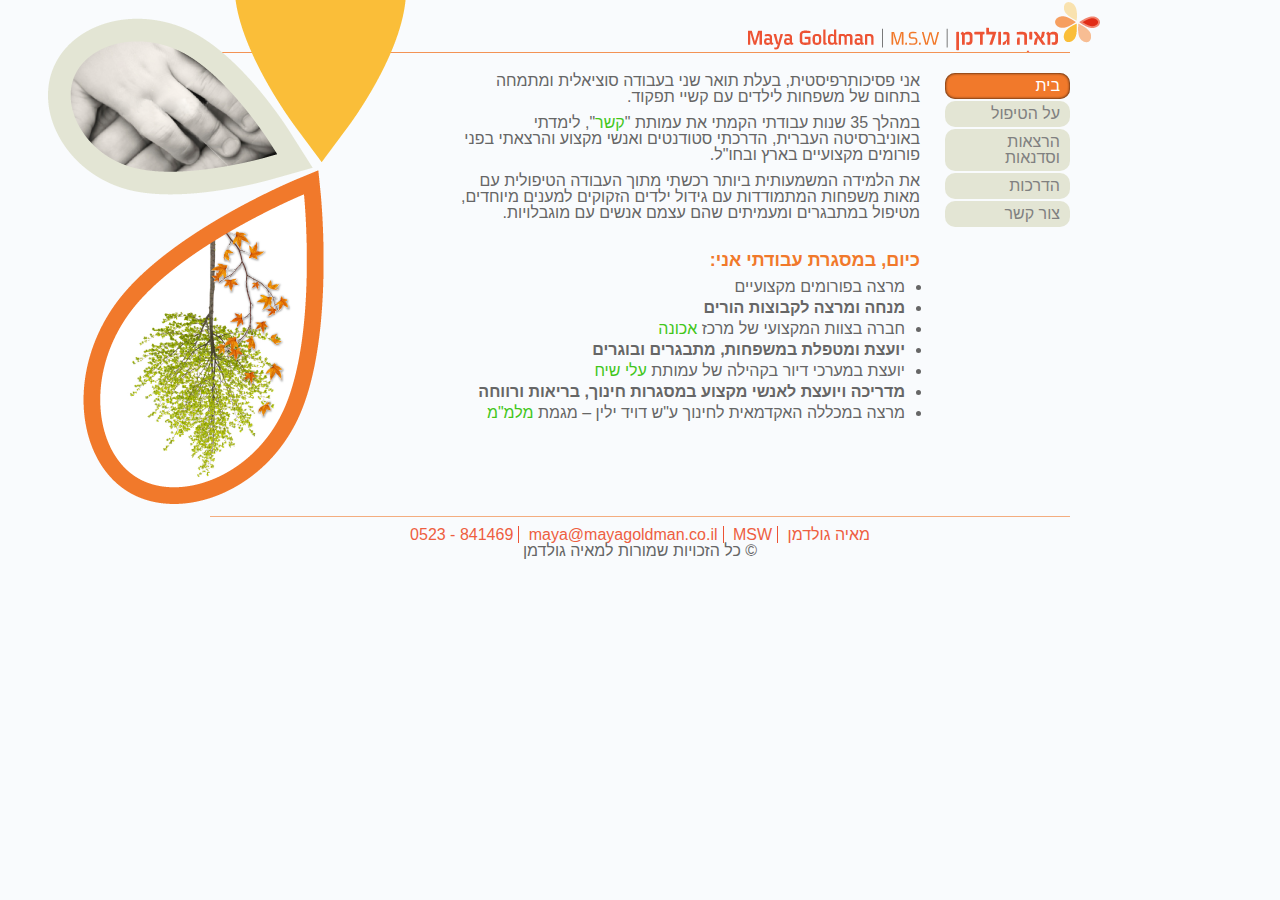
<file: index.html>
<!doctype html>
<html lang="he" dir="rtl">
    <head>
        <meta charset="utf-8">
        <meta http-equiv="x-ua-compatible" content="ie=edge">
        <title></title>
        <meta name="description" content="">
        <meta name="viewport" content="width=device-width, initial-scale=1">

        <link rel="apple-touch-icon" href="apple-touch-icon.png">
        <!-- Place favicon.ico in the root directory -->

        <link rel="stylesheet" href="style.css">
    </head>
    
<body class="rtl home page page-id-6 page-template-default">

<div class="wrapper">
  <header class="main">
    <hgroup>
      <h1>מאיה גולדמן | <span>M.S.W</span> | Maya Goldman</h1>
      <h2>פסיכותרפיה, הדרכה וייעוץ</h2>
    </hgroup>
  </header>
  <div class="main"><p>אני פסיכותרפיסטית, בעלת תואר שני בעבודה סוציאלית ומתמחה בתחום של משפחות לילדים עם קשיי תפקוד.</p>
<p>במהלך 35 שנות עבודתי הקמתי את עמותת &quot;<a title="קשר - מרכז מידע הכוונה וייעוץ להורים" href="http://www.horimbekesher.co.il/" target="_blank">קשר</a>&quot;, לימדתי באוניברסיטה העברית, הדרכתי סטודנטים ואנשי מקצוע והרצאתי בפני פורומים מקצועיים בארץ ובחו&quot;ל.</p>
<p>את הלמידה המשמעותית ביותר רכשתי מתוך העבודה הטיפולית עם מאות משפחות המתמודדות עם גידול ילדים הזקוקים למענים מיוחדים, מטיפול במתבגרים ומעמיתים שהם עצמם אנשים עם מוגבלויות.</p>
<h2 id="todayActivities">כיום, במסגרת עבודתי אני:</h2>
<ul>
<li>מרצה בפורומים מקצועיים</li>
<li><strong>מנחה ומרצה לקבוצות הורים</strong></li>
<li>חברה בצוות המקצועי של מרכז <a href="http://www.achvana.com" target="_blank">אכונה</a></li>
<li><strong>יועצת ומטפלת במשפחות, מתבגרים ובוגרים</strong></li>
<li>יועצת במערכי דיור בקהילה של עמותת <a title="דיור, תעסוקה, ושילוב בקהילה למיוחדים" href="www.aleisiach.org" target="_blank">עלי שיח</a></li>
<li><strong>מדריכה ויועצת לאנשי מקצוע במסגרות חינוך, בריאות ורווחה</strong></li>
<li>מרצה במכללה האקדמאית לחינוך ע&quot;ש דויד ילין &#8211; מגמת <a title="מורים לתלמידים עם מוגבלויות מורכבות" href="http://www.dyellin.ac.il/unitacademic/teacherscertificatebed/course/serious%20people%20with%20disabilities%20teachers" target="_blank">מלמ&quot;מ</a></li>
</ul>
  </div><!-- .MAIN -->
    <aside class="sidebar">
        <nav>
      <ul id="sidebar_nav" class="menu"><li id="menu-item-23" class="menu-item menu-item-type-post_type menu-item-object-page lib.getBiddingWithWinningTitlepage_item page-item-6 current_page_item menu-item-23"><a href="index.html">בית</a></li>
<li id="menu-item-22" class="menu-item menu-item-type-post_type menu-item-object-page menu-item-22"><a href="on_the_treatment.html">על הטיפול</a></li>
<li id="menu-item-21" class="menu-item menu-item-type-post_type menu-item-object-page menu-item-21"><a href="lectures_and_workshops.html">הרצאות וסדנאות</a></li>
<li id="menu-item-20" class="menu-item menu-item-type-post_type menu-item-object-page menu-item-20"><a href="guidance.html">הדרכות</a></li>
<li id="menu-item-19" class="menu-item menu-item-type-post_type menu-item-object-page menu-item-19"><a href="contact.html">צור קשר</a></li>
</ul>  
    </nav>
  </aside><!-- .SIDEBAR --> <div class="clear"></div>
  <footer class="main">
    <ul class="centered-list">
      <li><a href="/">מאיה גולדמן</a></li>
      <li>MSW</li>
      <li><a href="mailto:maya@mayagoldman.co.il">maya@mayagoldman.co.il</a></li>
      <li class="ltr">0523 - 841469</li>
    </ul>
    <p class="center-text">&copy; כל הזכויות שמורות ל<a href="index.html">מאיה גולדמן</a></p>
  </footer>
  <div id="bg_flower"></div>
</div><!-- .WRAPPER -->
<script src="jQuery.js"></script>
<script src="custom.js"></script>
</body>
</html>
</file>
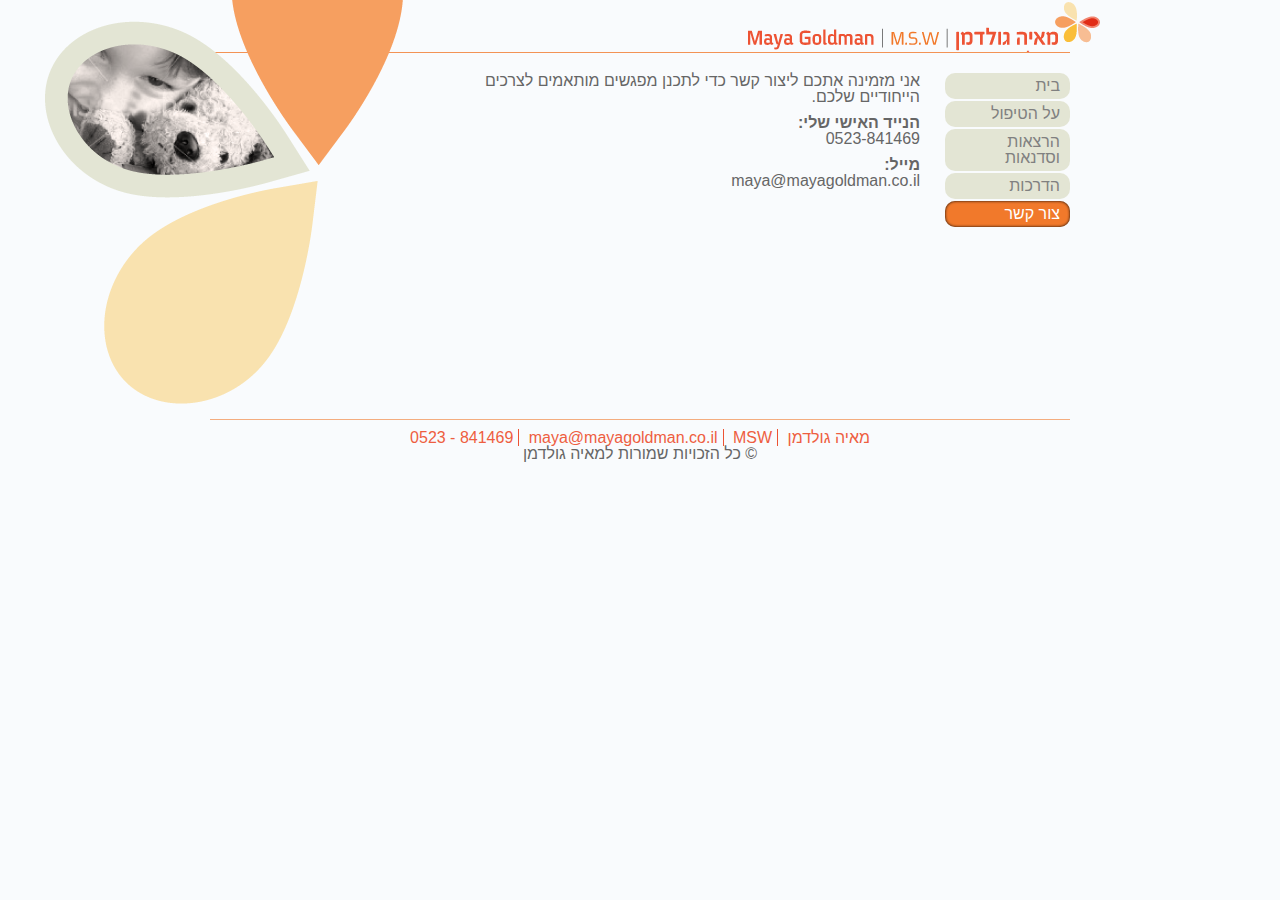
<file: contact.html>
<!doctype html>
<html lang="he" dir="rtl">
    <head>
        <meta charset="utf-8">
        <meta http-equiv="x-ua-compatible" content="ie=edge">
        <title></title>
        <meta name="description" content="">
        <meta name="viewport" content="width=device-width, initial-scale=1">

        <link rel="apple-touch-icon" href="apple-touch-icon.png">
        <!-- Place favicon.ico in the root directory -->

        <link rel="stylesheet" href="style.css">
    </head>
    

<body class="rtl page page-id-18 page-template-default">

<div class="wrapper">
  <header class="main">
    <hgroup>
      <h1>מאיה גולדמן | <span>M.S.W</span> | Maya Goldman</h1>
      <h2>פסיכותרפיה, הדרכה וייעוץ</h2>
    </hgroup>
  </header>
  <div class="main"><p>אני מזמינה אתכם ליצור קשר כדי לתכנן מפגשים מותאמים לצרכים הייחודיים שלכם.</p>
<p><strong>הנייד האישי שלי:</strong><br />
0523-841469</p>
<p><strong>מייל:</strong><br />
maya@mayagoldman.co.il</p>
  </div><!-- .MAIN -->


<aside class="sidebar">
        <nav>
      <ul id="sidebar_nav" class="menu"><li id="menu-item-23" class="menu-item menu-item-type-post_type menu-item-object-page lib.getBiddingWithWinningTitlepage_item page-item-6 current_page_item menu-item-23"><a href="index.html">בית</a></li>
<li id="menu-item-22" class="menu-item menu-item-type-post_type menu-item-object-page menu-item-22"><a href="on_the_treatment.html">על הטיפול</a></li>
<li id="menu-item-21" class="menu-item menu-item-type-post_type menu-item-object-page menu-item-21"><a href="lectures_and_workshops.html">הרצאות וסדנאות</a></li>
<li id="menu-item-20" class="menu-item menu-item-type-post_type menu-item-object-page menu-item-20"><a href="guidance.html">הדרכות</a></li>
<li id="menu-item-19" class="menu-item menu-item-type-post_type menu-item-object-page menu-item-19"><a href="contact.html">צור קשר</a></li>
</ul>  
    </nav>
  </aside><!-- .SIDEBAR --> <div class="clear"></div>
  <footer class="main">
    <ul class="centered-list">
      <li><a href="/">מאיה גולדמן</a></li>
      <li>MSW</li>
      <li><a href="mailto:maya@mayagoldman.co.il">maya@mayagoldman.co.il</a></li>
      <li class="ltr">0523 - 841469</li>
    </ul>
    <p class="center-text">&copy; כל הזכויות שמורות ל<a href="index.html">מאיה גולדמן</a></p>
  </footer>
  <div id="bg_flower"></div>
</div><!-- .WRAPPER -->
<script src="jQuery.js"></script>
<script src="custom.js"></script>
</body>
</html>
</file>
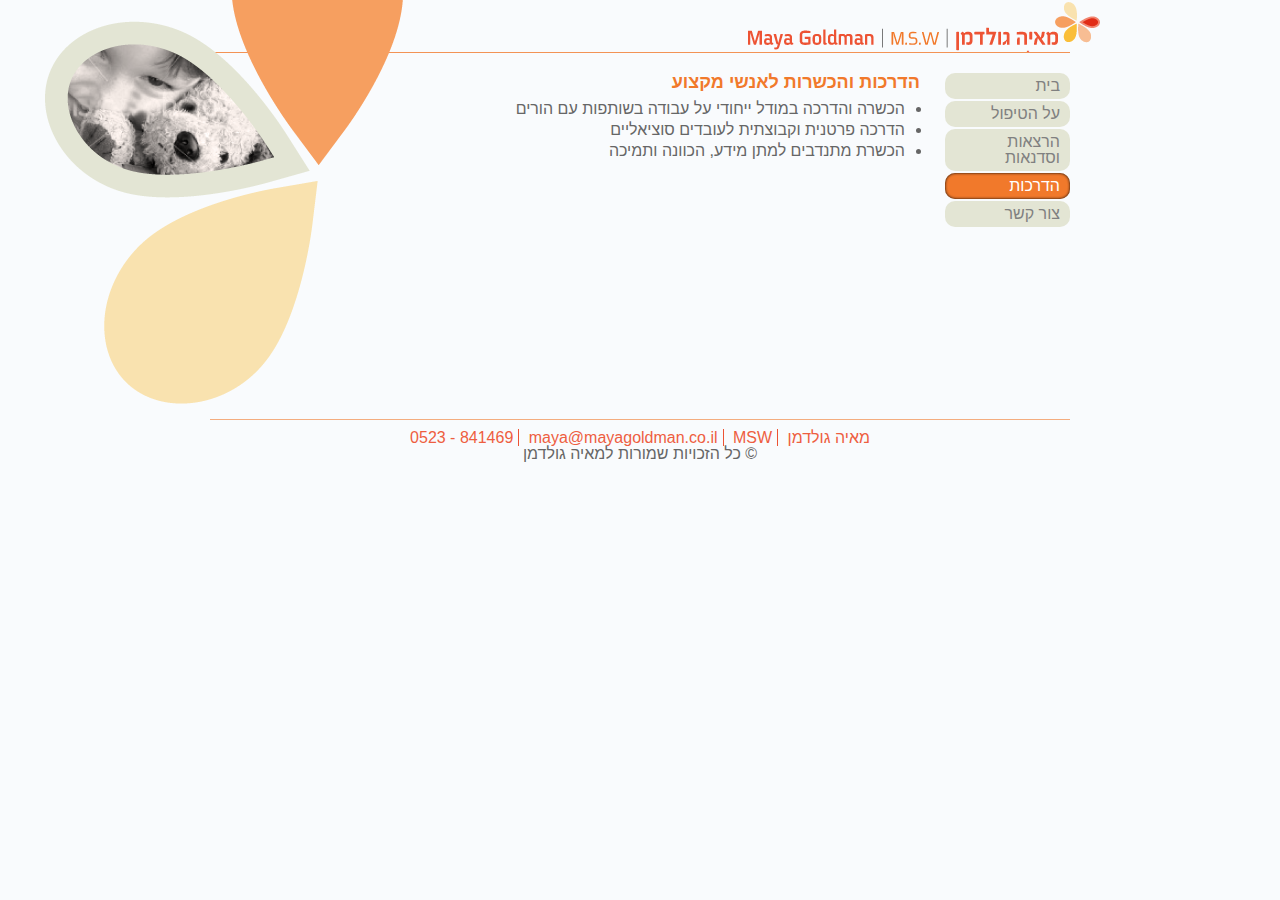
<file: guidance.html>
<!doctype html>
<html lang="he" dir="rtl">
    <head>
        <meta charset="utf-8">
        <meta http-equiv="x-ua-compatible" content="ie=edge">
        <title></title>
        <meta name="description" content="">
        <meta name="viewport" content="width=device-width, initial-scale=1">

        <link rel="apple-touch-icon" href="apple-touch-icon.png">
        <!-- Place favicon.ico in the root directory -->

        <link rel="stylesheet" href="style.css">
    </head>
    



<body class="rtl page page-id-14 page-template-default">

<div class="wrapper">
  <header class="main">
    <hgroup>
      <h1>מאיה גולדמן | <span>M.S.W</span> | Maya Goldman</h1>
      <h2>פסיכותרפיה, הדרכה וייעוץ</h2>
    </hgroup>
  </header>
  <div class="main"><h2>הדרכות והכשרות לאנשי מקצוע</h2>
<ul>
<li>הכשרה והדרכה במודל ייחודי על עבודה בשותפות עם הורים</li>
<li>הדרכה פרטנית וקבוצתית לעובדים סוציאליים</li>
<li>הכשרת מתנדבים למתן מידע, הכוונה ותמיכה</li>
</ul>
  </div><!-- .MAIN -->


<aside class="sidebar">
        <nav>
      <ul id="sidebar_nav" class="menu"><li id="menu-item-23" class="menu-item menu-item-type-post_type menu-item-object-page lib.getBiddingWithWinningTitlepage_item page-item-6 current_page_item menu-item-23"><a href="index.html">בית</a></li>
<li id="menu-item-22" class="menu-item menu-item-type-post_type menu-item-object-page menu-item-22"><a href="on_the_treatment.html">על הטיפול</a></li>
<li id="menu-item-21" class="menu-item menu-item-type-post_type menu-item-object-page menu-item-21"><a href="lectures_and_workshops.html">הרצאות וסדנאות</a></li>
<li id="menu-item-20" class="menu-item menu-item-type-post_type menu-item-object-page menu-item-20"><a href="guidance.html">הדרכות</a></li>
<li id="menu-item-19" class="menu-item menu-item-type-post_type menu-item-object-page menu-item-19"><a href="contact.html">צור קשר</a></li>
</ul>  
    </nav>
  </aside><!-- .SIDEBAR --> <div class="clear"></div>
  <footer class="main">
    <ul class="centered-list">
      <li><a href="/">מאיה גולדמן</a></li>
      <li>MSW</li>
      <li><a href="mailto:maya@mayagoldman.co.il">maya@mayagoldman.co.il</a></li>
      <li class="ltr">0523 - 841469</li>
    </ul>
    <p class="center-text">&copy; כל הזכויות שמורות ל<a href="index.html">מאיה גולדמן</a></p>
  </footer>
  <div id="bg_flower"></div>
</div><!-- .WRAPPER -->
<script src="jQuery.js"></script>
<script src="custom.js"></script>
</body>
</html>
</file>
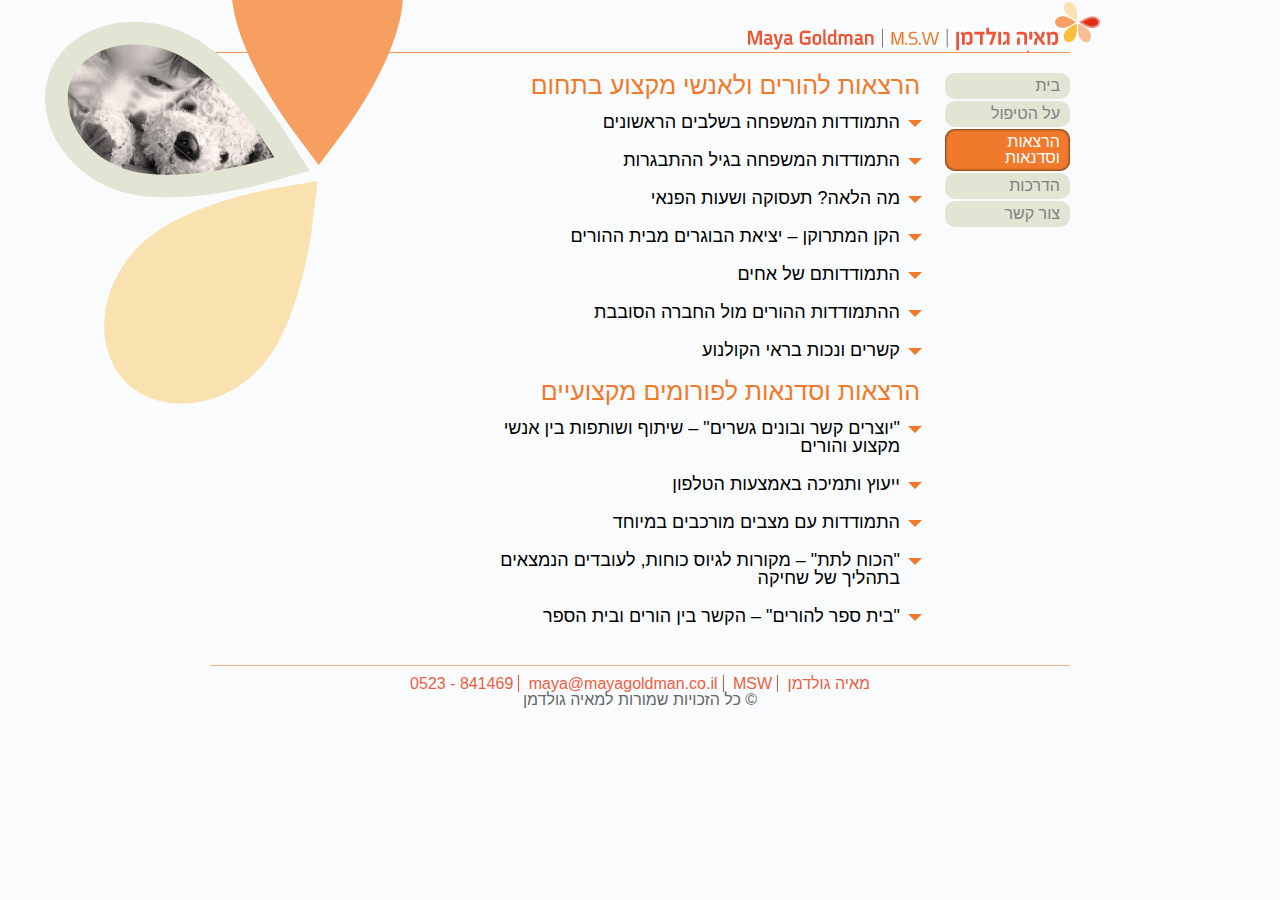
<file: lectures_and_workshops.html>
<!doctype html>
<html lang="he" dir="rtl">
    <head>
        <meta charset="utf-8">
        <meta http-equiv="x-ua-compatible" content="ie=edge">
        <title></title>
        <meta name="description" content="">
        <meta name="viewport" content="width=device-width, initial-scale=1">

        <link rel="apple-touch-icon" href="apple-touch-icon.png">
        <!-- Place favicon.ico in the root directory -->

        <link rel="stylesheet" href="style.css">
    </head>
    



<body class="rtl page page-id-12 page-template-default">

<div class="wrapper">
  <header class="main">
    <hgroup>
      <h1>מאיה גולדמן | <span>M.S.W</span> | Maya Goldman</h1>
      <h2>פסיכותרפיה, הדרכה וייעוץ</h2>
    </hgroup>
  </header>
  <div class="main"><article>
<h1>הרצאות להורים ולאנשי מקצוע בתחום</h1>
<article>
<h2>התמודדות המשפחה בשלבים הראשונים</h2>
<div class="hidden">
<p>קבלת הילד, התארגנות חדשה, היבטים רגשיים.</p>
</div>
</article>
<article>
<h2>התמודדות המשפחה בגיל ההתבגרות</h2>
<div class="hidden">
<p>גיל ההתבגרות הוגדר כתקופה של חיפוש, חיפוש פנימי להבין מי אני, חיפוש חיצוני למצוא את מקומי בחיים וחיפוש הזולת המשמעותי לקשר אינטימי.</p>
<p>מהי משמעות החיפוש עבור מתבגרים עם לקות ומהי משמעות התקופה עבור הוריהם?</p>
<p>ההרצאה נוגעת בחששות, פחדים, רווחים והפסדים במעבר מילדות להתבגרות ומתלות לעצמאות ולהגדרת העצמאות המתאימה.</p>
<p>נדון גם בסוגיות של דימוי עצמי, אמביוולנטיות, התמודדות עם החברה, נפרדות, נדנדה שבין ייאוש לתקווה, כל זאת על מנת לפתח כלים להבנה טובה יותר של התהליך ולהתמודדות עם סיטואציות שונות.</p>
</div>
</article>
<article>
<h2>מה הלאה? תעסוקה ושעות הפנאי</h2>
<div class="hidden">
<p>מה עושים אחרי שנגמר בית הספר? במפגש זה דנים באפשרויות השונות של תעסוקה – עבודה, התנדבות, צבא וכד'.</p>
<p>מהם השיקולים המנחים את הבחירה?</p>
<p>ההרצאה מתייחסת להיבטים הרגשיים שמלווים את התהליך, למפגש הלא פשוט עם &quot;עבודה בכאילו&quot; ולחששות המשפחות לגבי העתיד הכלכלי של ילדיהן.</p>
</div>
</article>
<article>
<h2>הקן המתרוקן &#8211; יציאת הבוגרים מבית ההורים</h2>
<div class="hidden">
<p>במעגל החיים המשפחתי מסמלת היציאה מבית ההורים שלב מעבר משמעותי עבור הבוגר הצעיר והוריו, שלב של עצמאות וסמל לקץ הילדות.</p>
<p>במפגש זה נתייחס לחששות, פחדים, רווחים והפסדים במעבר לדיור בקהילה. של מי הצורך במעבר? מה משמעותו?</p>
<p>נדון באפשרויות השונות של דיור בקהילה ועל דרך הכנת המתבגר ליציאה לדיור עצמאי, וכן בקשר בין ההורים למסגרת שבה מתגורר ילדם, והקשר של הבוגר הצעיר עם המשפחה.</p>
</div>
</article>
<article>
<h2>התמודדותם של אחים</h2>
<div class="hidden">
<p>קשר בין האחים, אווירה משפחתית, חלוקת תפקידים והתמודדות רגשית.</p>
</div>
</article>
<article>
<h2>ההתמודדות ההורים מול החברה הסובבת</h2>
<div class="hidden">
<p>המשפחה המורחבת, השכנים והקהילה הרחבה.</p>
</div>
</article>
<article>
<h2>קשרים ונכות בראי הקולנוע</h2>
<div class="hidden">
<p>התייחסות לחברה, לקהילה ולהתמודדות המשפחה והאדם עם המוגבלות באמצעות צפייה בקטעים מסרטים, ודיון בהיבטים השונים של התמודדות הדמויות, בהצגה הקולנועית של הקשרים שנוצרים והשפעתם על הצופים.</p>
</div>
</article>
</article>
<article>
<h1>הרצאות וסדנאות לפורומים מקצועיים</h1>
<article>
<h2>&quot;יוצרים קשר ובונים גשרים&quot; &#8211; שיתוף ושותפות בין אנשי מקצוע והורים</h2>
<div class="hidden">
<p>מודל ייחודי לעבודה עם המשפחות יחד עם השירותים בקהילה, והמבוסס על שימוש נדיב במידע, הגישה הרפלקטיבית והכוונה לפתרון בעיות הלוקחות בחשבון את מורכבותם של צרכיי המשפחה.</p>
</div>
</article>
<article>
<h2>ייעוץ ותמיכה באמצעות הטלפון</h2>
<div class="hidden">
<p>סוגיות ייחודיות &#8211; תהליך יצירת קשר בטלפון, מיומנויות שיחה, שמירה על סודיות, התייחסות לרגשות, התמודדות עם מצבים של שתיקה ועוד.</p>
</div>
</article>
<article>
<h2>התמודדות עם מצבים מורכבים במיוחד</h2>
<div class="hidden"></div>
</article>
<article>
<h2>&quot;הכוח לתת&quot; – מקורות לגיוס כוחות, לעובדים הנמצאים בתהליך של שחיקה</h2>
<div class="hidden">
<p>שימוש במקורות הפנימיים של העובד לגיוס כוחות במציאות קשה, ובהתבוננות פרו &#8211; אקטיבית על המצב.</p>
</div>
</article>
<article>
<h2>&quot;בית ספר להורים&quot; – הקשר בין הורים ובית הספר</h2>
<div class="hidden">
<p>ההיבטים השונים של שותפות הורים ואנשי החינוך, והדרך בה ניתן להשיג את השותפות המוצלחת ביותר והמתאימה לשני הצדדים.</p>
</div>
</article>
<article></article>
</article>
  </div><!-- .MAIN -->

<aside class="sidebar">
        <nav>
      <ul id="sidebar_nav" class="menu"><li id="menu-item-23" class="menu-item menu-item-type-post_type menu-item-object-page lib.getBiddingWithWinningTitlepage_item page-item-6 current_page_item menu-item-23"><a href="index.html">בית</a></li>
<li id="menu-item-22" class="menu-item menu-item-type-post_type menu-item-object-page menu-item-22"><a href="on_the_treatment.html">על הטיפול</a></li>
<li id="menu-item-21" class="menu-item menu-item-type-post_type menu-item-object-page menu-item-21"><a href="lectures_and_workshops.html">הרצאות וסדנאות</a></li>
<li id="menu-item-20" class="menu-item menu-item-type-post_type menu-item-object-page menu-item-20"><a href="guidance.html">הדרכות</a></li>
<li id="menu-item-19" class="menu-item menu-item-type-post_type menu-item-object-page menu-item-19"><a href="contact.html">צור קשר</a></li>
</ul>  
    </nav>
  </aside><!-- .SIDEBAR --> <div class="clear"></div>
  <footer class="main">
    <ul class="centered-list">
      <li><a href="/">מאיה גולדמן</a></li>
      <li>MSW</li>
      <li><a href="mailto:maya@mayagoldman.co.il">maya@mayagoldman.co.il</a></li>
      <li class="ltr">0523 - 841469</li>
    </ul>
    <p class="center-text">&copy; כל הזכויות שמורות ל<a href="index.html">מאיה גולדמן</a></p>
  </footer>
  <div id="bg_flower"></div>
</div><!-- .WRAPPER -->
<script src="jQuery.js"></script>
<script src="custom.js"></script>
</body>
</html>
</file>
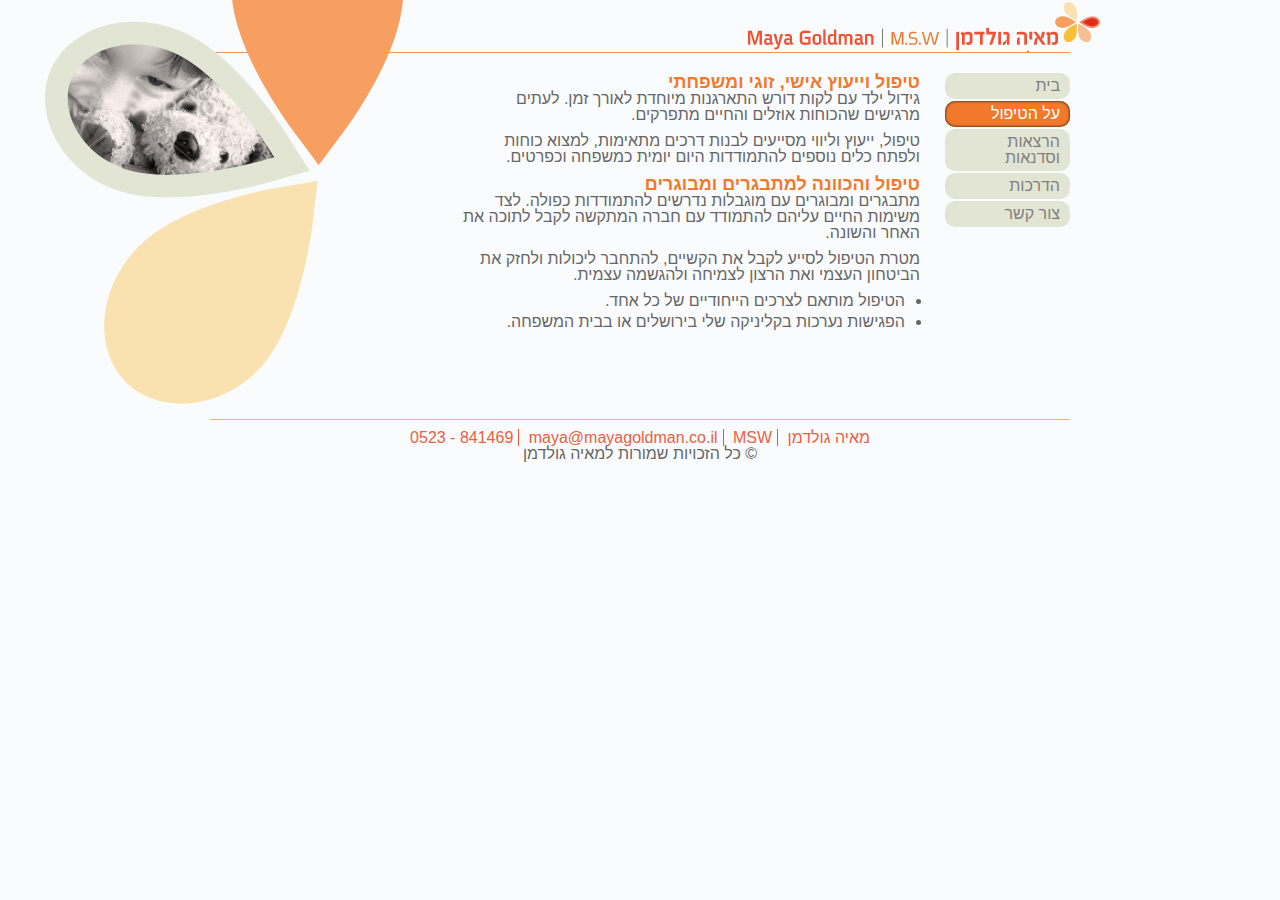
<file: on_the_treatment.html>
<!doctype html>
<html lang="he" dir="rtl">
    <head>
        <meta charset="utf-8">
        <meta http-equiv="x-ua-compatible" content="ie=edge">
        <title></title>
        <meta name="description" content="">
        <meta name="viewport" content="width=device-width, initial-scale=1">

        <link rel="apple-touch-icon" href="apple-touch-icon.png">
        <!-- Place favicon.ico in the root directory -->

        <link rel="stylesheet" href="style.css">
    </head>
    



<body class="rtl page page-id-10 page-template-default">

<div class="wrapper">
  <header class="main">
    <hgroup>
      <h1>מאיה גולדמן | <span>M.S.W</span> | Maya Goldman</h1>
      <h2>פסיכותרפיה, הדרכה וייעוץ</h2>
    </hgroup>
  </header>
  <div class="main"><h2>טיפול וייעוץ אישי, זוגי ומשפחתי</h2>
<p>גידול ילד עם לקות דורש התארגנות מיוחדת לאורך זמן. לעתים מרגישים שהכוחות אוזלים והחיים מתפרקים.</p>
<p>טיפול, ייעוץ וליווי מסייעים לבנות דרכים מתאימות, למצוא כוחות ולפתח כלים נוספים להתמודדות היום יומית כמשפחה וכפרטים.</p>
<h2>טיפול והכוונה למתבגרים ומבוגרים</h2>
<p>מתבגרים ומבוגרים עם מוגבלות נדרשים להתמודדות כפולה. לצד משימות החיים עליהם להתמודד עם חברה המתקשה לקבל לתוכה את האחר והשונה.</p>
<p>מטרת הטיפול לסייע לקבל את הקשיים, להתחבר ליכולות ולחזק את הביטחון העצמי ואת הרצון לצמיחה ולהגשמה עצמית.</p>
<ul>
<li>הטיפול מותאם לצרכים הייחודיים של כל אחד.</li>
<li>הפגישות נערכות בקליניקה שלי בירושלים או בבית המשפחה.</li>
</ul>
  </div><!-- .MAIN -->

<aside class="sidebar">
        <nav>
      <ul id="sidebar_nav" class="menu"><li id="menu-item-23" class="menu-item menu-item-type-post_type menu-item-object-page lib.getBiddingWithWinningTitlepage_item page-item-6 current_page_item menu-item-23"><a href="index.html">בית</a></li>
<li id="menu-item-22" class="menu-item menu-item-type-post_type menu-item-object-page menu-item-22"><a href="on_the_treatment.html">על הטיפול</a></li>
<li id="menu-item-21" class="menu-item menu-item-type-post_type menu-item-object-page menu-item-21"><a href="lectures_and_workshops.html">הרצאות וסדנאות</a></li>
<li id="menu-item-20" class="menu-item menu-item-type-post_type menu-item-object-page menu-item-20"><a href="guidance.html">הדרכות</a></li>
<li id="menu-item-19" class="menu-item menu-item-type-post_type menu-item-object-page menu-item-19"><a href="contact.html">צור קשר</a></li>
</ul>  
    </nav>
  </aside><!-- .SIDEBAR --> <div class="clear"></div>
  <footer class="main">
    <ul class="centered-list">
      <li><a href="/">מאיה גולדמן</a></li>
      <li>MSW</li>
      <li><a href="mailto:maya@mayagoldman.co.il">maya@mayagoldman.co.il</a></li>
      <li class="ltr">0523 - 841469</li>
    </ul>
    <p class="center-text">&copy; כל הזכויות שמורות ל<a href="index.html">מאיה גולדמן</a></p>
  </footer>
  <div id="bg_flower"></div>
</div><!-- .WRAPPER -->
<script src="jQuery.js"></script>
<script src="custom.js"></script>
</body>
</html>
</file>
<file: style.css>
/*
Theme Name: Maya Goldman Theme
Theme URI: http://psdtohtmlz.com
Author: Adam - World's best son
Author URI: http://psdtohtmlz.com
Description: Awesome theme for awesome mother!
Version: 1.0
*/



/* ============================= RESET ============================= */
/* http://meyerweb.com/eric/tools/css/reset/ 
   v2.0 | 20110126
   License: none (public domain)
*/

html, body, div, span, applet, object, iframe,
h1, h2, h3, h4, h5, h6, p, blockquote, pre,
a, abbr, acronym, address, big, cite, code,
del, dfn, em, img, ins, kbd, q, s, samp,
small, strike, strong, sub, sup, tt, var,
b, u, i, center, ul,
dl, dt, dd, ol, 
fieldset, form, label, legend,
table, caption, tbody, tfoot, thead, tr, th, td,
article, aside, canvas, details, embed, 
figure, figcaption, footer, header, hgroup, 
menu, nav, output, ruby, section, summary,
time, mark, audio, video {
	margin: 0;
	padding: 0;
	border: 0;
	font-size: 100%;
	font: inherit;
	vertical-align: baseline;
}
/* HTML5 display-role reset for older browsers */
article, aside, details, figcaption, figure, 
footer, header, hgroup, menu, nav, section {
	display: block;
}
body {
	line-height: 1;
}
blockquote, q {
	quotes: none;
}
blockquote:before, blockquote:after,
q:before, q:after {
	content: '';
	content: none;
}
table {
	border-collapse: collapse;
	border-spacing: 0;
}

/* ============================= RESET ============================= */


/* ========================================================== GLOBAL ========================================================== */
/* ============================= MISC ============================= */
body
{
	background: #f9fbfd;
	color: #666;
	font-size: 16px;
	font-family: 'Arial';
}
.wrapper
{
	margin: 0 auto;
	width: 860px;
	position: relative;
}
h3
{
	color: #F1792B;
	margin-bottom: 14px;
}
.centered-list
{
	text-align: center;
}
.centered-list li
{
	display: inline;
	padding: 0 5px;
	border-right: 1px solid #ed5334;
}
.centered-list li:first-child
{
	border: none;
}
.centered-list *
{
	color: #ee5e41;
}
a
{
	color: inherit;
	text-decoration: none;
}
.ltr
{
	direction: ltr;
}
.center-text
{
	text-align: center;
}
.clear
{
	clear: both;
}
strong
{
	font-weight: bold;
}
.hidden
{
	display: none;
}
/* ============================= MISC ============================= */


/* ============================= HEADER ============================= */
header.main
{
	border-bottom: 1px solid #f39355;
	margin-bottom: 20px;
}
header.main hgroup
{
	background: url(images/logo.png) no-repeat;
	overflow: hidden;
	width: 355px;
	height: 52px;
	line-height: 120px;
	position: relative;
	right: -30px;
}
header.main h1
{
	color: #ed5334;
	font-size: 20px;
}
header.main h1 span
{
	color: f1792b;
}
/* ============================= HEADER ============================= */


/* ============================= MAIN DIV ============================= */
div.main
{
	float: left;
	margin-left: 250px;
	width: 460px;
	min-height: 326px;
}
div.main ul
{
	margin: 10px 0;
	padding-right: 15px;
}
div.main p
{
	margin-bottom: 10px;
}
div.main a
{
	color: #42c61a;
	transition: opacity .5s ease;
} 
div.main a:hover
{
	opacity: .7;
}
div.main article
{
	margin-bottom: 20px;
}
div.main h2
{
	color: #F1792B;
	font-weight: bold;
	font-size: 18px;
}
div.main li
{
	margin-bottom: 5px;
}
/* ============================= MAIN DIV ============================= */


/* ============================= SIDEBAR ============================= */
.sidebar
{
	float: right;
	width: 125px;
	margin-left: 20px;
}
.sidebar ul
{
	list-style: none;
	padding: 0;
	margin: 0;
}
.sidebar li a
{
	background: #e3e5d4;
	color: #808080;
	margin-bottom: 2px;
	display: block;
	padding: 5px 10px;
	-webkit-border-radius: 10px;
	-moz-border-radius: 10px;
	border-radius: 10px;
	-webkit-transition: all .3s ease;
	-moz-transition: all .3s ease;
	-ms-transition: all .3s ease;
	-o-transition: all .3s ease;
	transition: all .3s ease;
}
.sidebar li a:hover,
.sidebar li.current-menu-item a
{
	background: #f1792b;
	color: #fff;
	-webkit-box-shadow: inset 0px 0px 3px rgba(0, 0, 0, 1);
	-moz-box-shadow:    inset 0px 0px 3px rgba(0, 0, 0, 1);
	box-shadow:         inset 0px 0px 3px rgba(0, 0, 0, 1);
}
/* ============================= SIDEBAR ============================= */


/* ============================= FOOTER ============================= */
footer.main
{
	border-top: 1px solid #f4ad7f;
	padding-top: 10px;
	margin-top: 20px;
	clear: both;
}
#bg_flower
{
	position: absolute;
	left: -170px;
	top: -28px;
	background-repeat: no-repeat;
}
.page #bg_flower
{
	background-image: url(images/page_bg_flower.png);
	width: 371px;
	height: 436px;
}
.home.page #bg_flower
{
	background-image: url(images/hp_bg_flower.png);
	width: 366px;
	height: 537px;
}
/* ============================= FOOTER ============================= */
/* ========================================================== GLOBAL ========================================================== */


/* ========================================================== INTERNAL PAGES ========================================================== */
/* ============================= Homepage ============================= */
.home #todayActivities
{
	margin-top: 30px;
}
.home div.main
{
	min-height: 423px;
}
/* ============================= Homepage ============================= */


/* ============================= Lectures & Workshops ============================= */
.page-id-12 div.main h1
{
	color: #F1792B;
	font-size: 25px;
	margin-bottom: 15px;
}
.page-id-12 article article
{
	padding-right: 20px;
}
.page-id-12 div.main h2
{
	color: #000;
	font-weight: normal;
	font-size: 18px;
	cursor: pointer;
	position: relative;
}
.page-id-12 div.main h2:before
{
	content: '';
	position: absolute;
	right: -22px;
	top: 7px;
	border-top: 7px solid #F1792B;
	border-right: 7px solid transparent;
	border-left: 7px solid transparent;
}
.page-id-12 div.main h2.active:before
{
	border-bottom: 7px solid #F1792B;
	border-top: none;
}
/* ============================= Lectures & Workshops ============================= */
/* ========================================================== INTERNAL PAGES ========================================================== */
</file>
